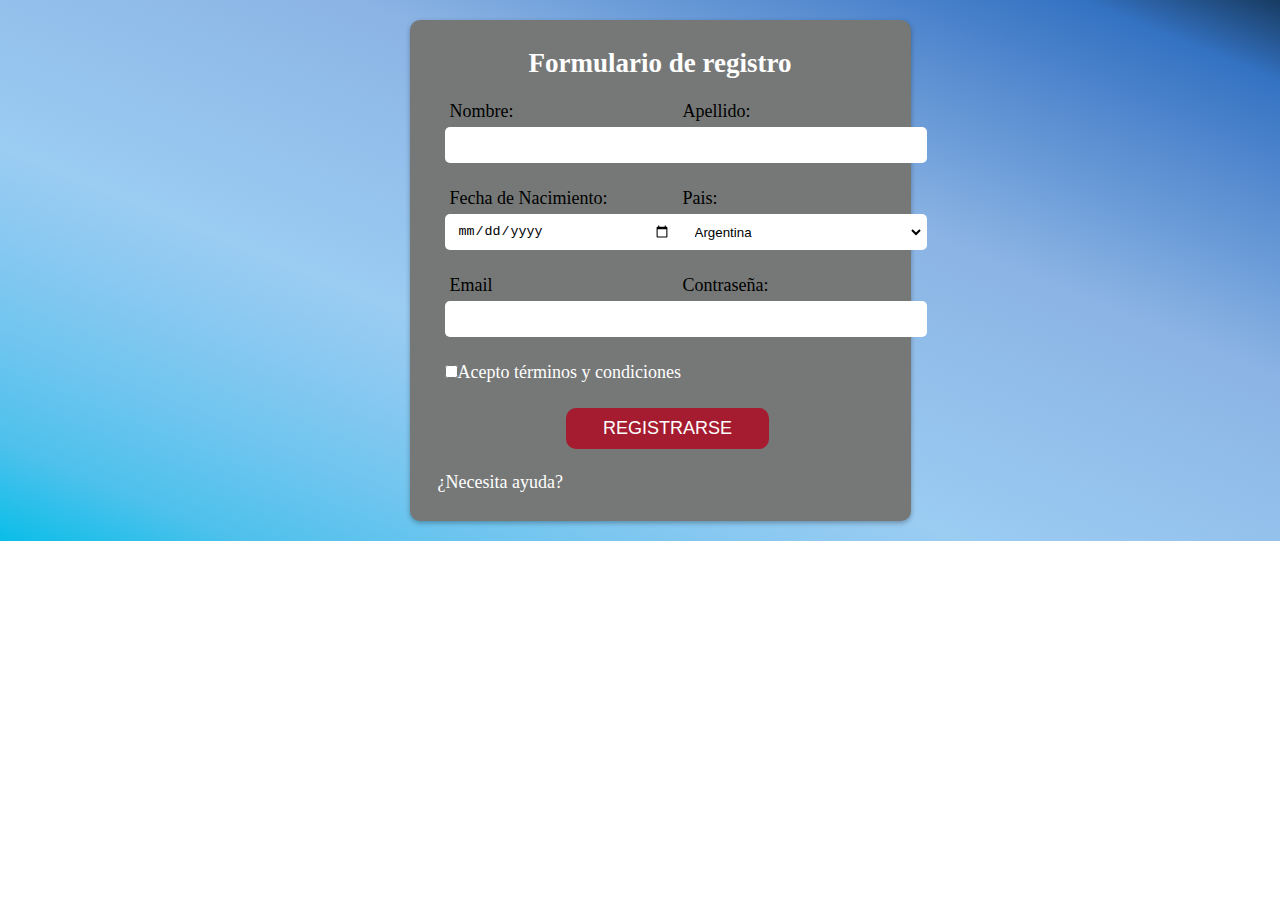
<file: registro.html>
<!DOCTYPE html>
<html lang="en">
<head>
    <meta charset="UTF-8">
    <meta name="viewport" content="width=device-width, initial-scale=1.0">
    <title>Registro</title>
    <link rel="stylesheet" href="./css/registro.css">
    <link
    rel="stylesheet"
    href="https://cdnjs.cloudflare.com/ajax/libs/animate.css/4.1.1/animate.min.css"
  />
</head>
<body>
    
    <header>

    </header>

    <div class="contenedor">
       
        <div class="content-wrapper zoomIn">
            <h2>Formulario de registro</h2>

                <!-- Registro Form -->
                <form class="formulario" action="">
                   <p class="lab-inp">
                        <label for="firtname">Nombre: </label><br>
                        <input type="text" name="firtname" id="firtname"  class="inputBarra">
                    </p>
                    <p class="lab-inp">
                        <label for="lastname">Apellido: </label><br>
                        <input type="text" name="lastname" id="lastname"  class="inputBarra">
                    </p>
                    <p class="lab-inp">
                        <label for="fecNac">Fecha de Nacimiento: </label><br>
                        <input type="date" id="fecNac" name="birthdate" class="inputBarra">
                    </p>
                    <p class="lab-inp">
                        <label for="pais">Pais: </label><br>
                        <select name="country" id="country" class="inputBarra">
                            <option value="arg">Argentina</option>
                            <option value="bolivia">Bolivia</option>
                            <option value="brazil">Brazil</option>
                            <option value="chile">Chile</option>
                            <option value="colombia">Colombia</option>
                            <option value="uruguay">Uruguay</option>
                        </select>
                    </p>
                    <p class="lab-inp">
                        <label for="email">Email</label><br>
                        <input type="email" name="email" id="email" class="inputBarra">
                    </p>
                    <p class="lab-inp">
                         <label for="password">Contraseña: </label><br>
                         <input type="password" name="password" id="password" class="inputBarra">
                    </p>
                    <p class="button">
                        <input type="checkbox" name="aceptar">Acepto términos y condiciones
                    </p>
                    <p>
                        <input type="submit" value="Registrarse">
                    </p>
                    <div id="form-footer">
						<a href="#" class="help">¿Necesita ayuda?</a>
					</div>
                </form>
            </div>
        </div>
    </div>

    <footer>

    </footer>
</body>
</html>
</file>
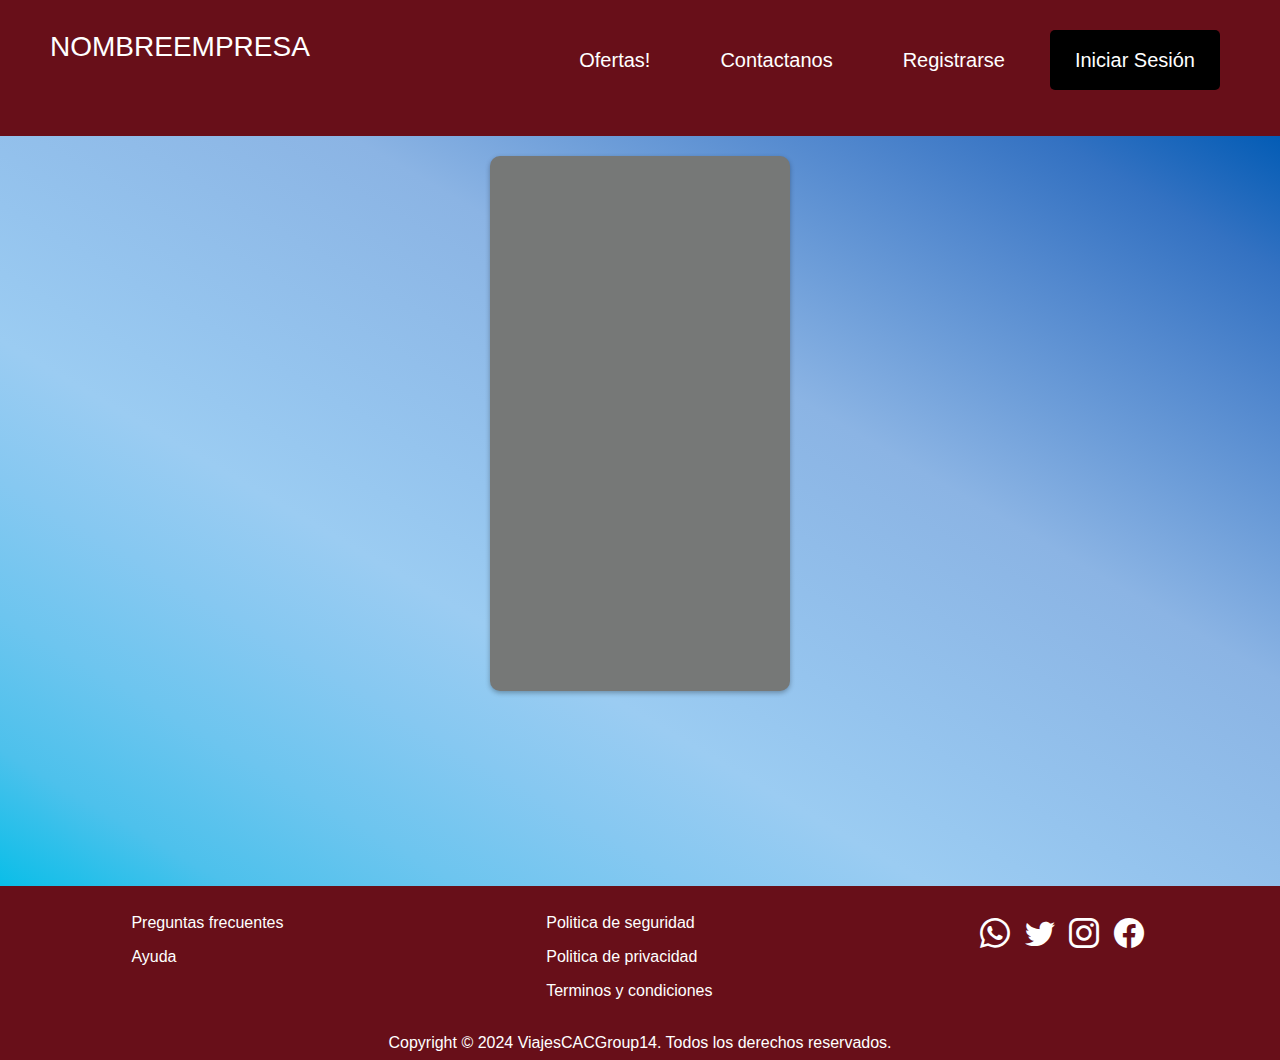
<file: sitiosweb/login.html>
<!DOCTYPE html>
<html lang="en">
<head>
    <meta charset="UTF-8">
    <meta name="viewport" content="width=device-width, initial-scale=1.0">
    <title>Login</title>
	<link rel="stylesheet" href="../css/style.css">
    <link rel="stylesheet" href="../css/medidas.css">
    <link rel="stylesheet" href="../css/flexbox.css">
    <link rel="stylesheet" href="../css/header.css">
    <link rel="stylesheet" href="../css/imputBuscador.css">
    <link rel="stylesheet" href="../css/botonesPagina.css">
    <link rel="stylesheet" href="../css/portada.css">
    <link rel="stylesheet" href="../css/hoteles.css">
    <link rel="stylesheet" href="../css/footer.css">
	<link href="//maxcdn.bootstrapcdn.com/bootstrap/4.0.0/css/bootstrap.min.css" rel="stylesheet" id="bootstrap-css">
	<script src="//maxcdn.bootstrapcdn.com/bootstrap/4.0.0/js/bootstrap.min.js"></script>
	<script src="//cdnjs.cloudflare.com/ajax/libs/jquery/3.2.1/jquery.min.js"></script>
	<link rel="stylesheet" href="../css/login.css">
    <!-- bootstrap-icons -->
    <link rel="stylesheet" href="https://cdn.jsdelivr.net/npm/bootstrap-icons@1.9.1/font/bootstrap-icons.css">
</head>
<body>
	<header class="header">
        <div class="header_nombre">
          <h3><a class="nombre_empresa" href="../index.html">nombreEmpresa</a></h3>
        </div>
        <nav class="Lista">
          <ul class="listaNav">
            <li class="listaItem"><a class="linkNav" href="#tendencias">Ofertas!</a></li>
            <li class="listaItem"><a class="linkNav" href="#contactos">Contactanos</a></li>
            <li class="listaItem"><a class="linkNav" href="../sitiosweb/registro.html">Registrarse</a></li>
            <li class="listaItem"><a class="linkNav iniciarSesion" href="../sitiosweb/login.html">Iniciar Sesión</a></li>
          </ul>
        </nav>
    </header>
    <!--abajo va el login-->
	<div class="wrapper fadeInDown borde">
		<div id="formContent">
	
			<div class="fadeIn first">
				<h2 class="my-5 text-uppercase titulo">Iniciar Sesión</h2>
	
				<!-- Login Form -->
				<form>
					<input type="email" id="email" class="fadeIn second border container text-center" name="email" placeholder="Email">
					<input type="text" id="password" class="fadeIn third border container text-center" name="login" placeholder="Contraseña">

					<div id="formFooter">
						<a class="underlineHover" href="#">¿Olvidó su contraseña?</a>
					</div>

					<input type="submit" class="fadeIn fourth borde container text-center" value="login">
					<h2>¿No tiene una cuenta?</h2>
					<input type="button" class="fadeIn fourth borde pc container text-center" value="registrarse">
				</form>
			</div>
		</div>
	</div>
	<!--------abajo  va el footer------------->

	<footer>

		<div class="footer-personal">
	
		  <div class="links">
			<p>Preguntas frecuentes</p>
			<p>Ayuda</p>
		  </div>
	
		  <div class="links">
			<p>Politica de seguridad</p>
			<p>Politica de privacidad</p>
			<p>Terminos y condiciones</p>
		  </div>
	
		  <div>
			<div>
			  <a href="https://www.whatsapp.com/?lang=es" target="_blank"><i class="bi bi-whatsapp"></i></a>
			  <a href="https://twitter.com/?lang=es" target="_blank"><i class="bi bi-twitter"></i></a>
			  <a href="https://www.instagram.com/" target="_blank"><i class="bi bi-instagram"></i></a>
			  <a href="https://es-la.facebook.com/" target="_blank"><i class="bi bi-facebook"></i></a>
			</div>
		  </div>
	
		</div>
	
		<p class="copyright">Copyright © 2024 ViajesCACGroup14. Todos los derechos reservados.</p>
	
	  </footer>
</body>
</html>
</file>
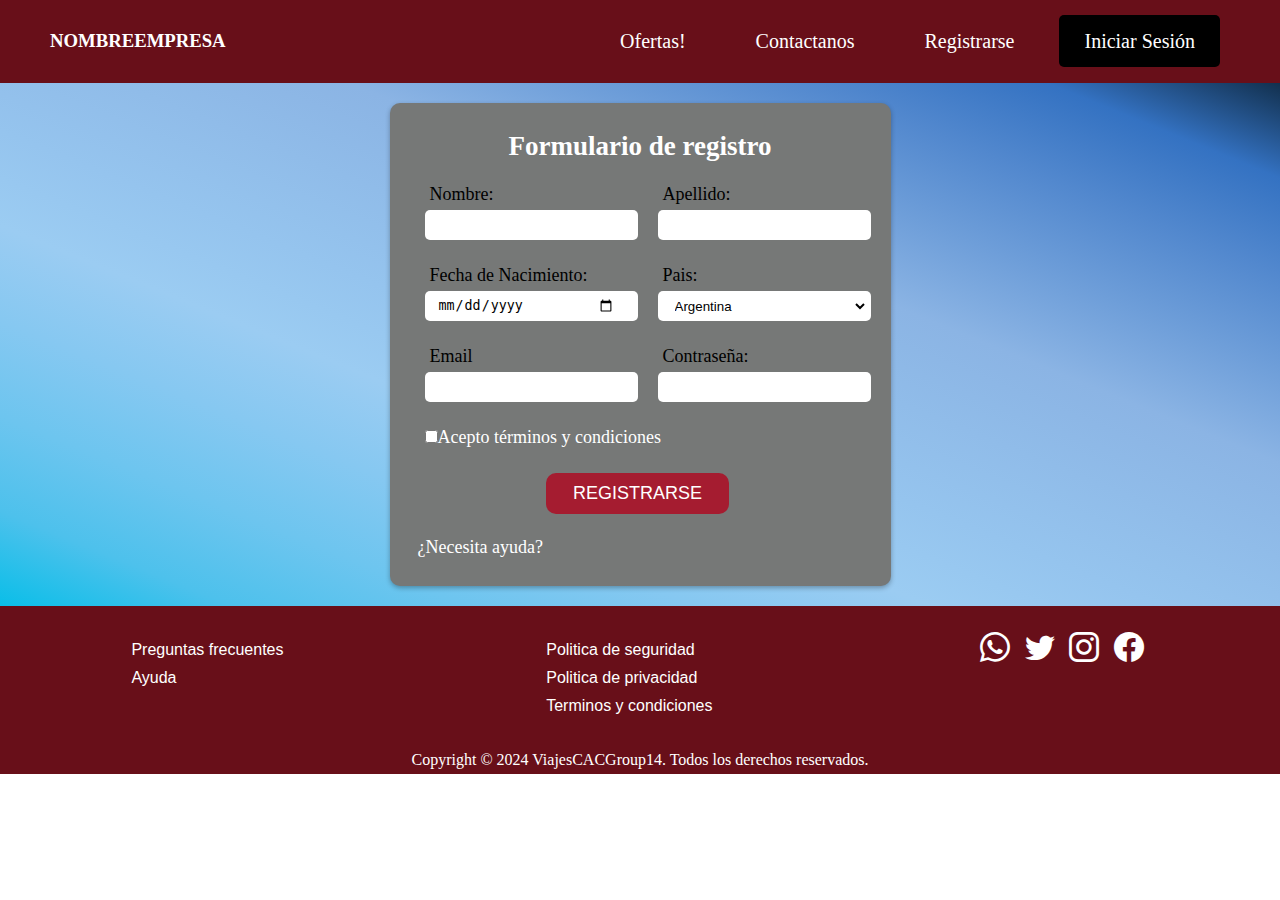
<file: sitiosweb/registro.html>
<!DOCTYPE html>
<html lang="en">
<head>
    <meta charset="UTF-8">
    <meta name="viewport" content="width=device-width, initial-scale=1.0">
    <title>Registro</title>
    <link rel="stylesheet" href="../css/registro.css">
    <link rel="stylesheet" href="../css/style.css">
    <link rel="stylesheet" href="../css/medidas.css">
    <link rel="stylesheet" href="../css/header.css">
    <link rel="stylesheet" href="../css/flexbox.css">
    <link rel="stylesheet" href="../css/botonesPagina.css">
    <link rel="stylesheet" href="../css/portada.css">
    <link rel="stylesheet" href="../css/footer.css">
    <link rel="stylesheet" href="https://cdnjs.cloudflare.com/ajax/libs/animate.css/4.1.1/animate.min.css"/>
    <script src="//maxcdn.bootstrapcdn.com/bootstrap/4.0.0/js/bootstrap.min.js"></script>
	<script src="//cdnjs.cloudflare.com/ajax/libs/jquery/3.2.1/jquery.min.js"></script>
  <link rel="stylesheet" href="https://cdn.jsdelivr.net/npm/bootstrap-icons@1.9.1/font/bootstrap-icons.css">
</head>
<body>
    
    <header class="header">
        <div class="header_nombre">
          <h3><a class="nombre_empresa" href="../index.html">nombreEmpresa</a></h3>
        </div>
        <nav class="Lista">
          <ul class="listaNav">
            <li class="listaItem"><a class="linkNav" href="#tendencias">Ofertas!</a></li>
            <li class="listaItem"><a class="linkNav" href="#contactos">Contactanos</a></li>
            <li class="listaItem"><a class="linkNav" href="../sitiosweb/registro.html">Registrarse</a></li>
            <li class="listaItem"><a class="linkNav iniciarSesion" href="../sitiosweb/login.html">Iniciar Sesión</a></li>
          </ul>
        </nav>
    </header>

    <div class="contenedor">
       
        <div class="content-wrapper zoomIn">
            <h2>Formulario de registro</h2>

                <!-- Registro Form -->
                <form class="formulario" action="">
                   <p class="lab-inp">
                        <label for="firtname">Nombre: </label><br>
                        <input type="text" name="firtname" id="firtname"  class="inputBarra">
                    </p>
                    <p class="lab-inp">
                        <label for="lastname">Apellido: </label><br>
                        <input type="text" name="lastname" id="lastname"  class="inputBarra">
                    </p>
                    <p class="lab-inp">
                        <label for="fecNac">Fecha de Nacimiento: </label><br>
                        <input type="date" id="fecNac" name="birthdate" class="inputBarra">
                    </p>
                    <p class="lab-inp">
                        <label for="pais">Pais: </label><br>
                        <select name="country" id="country" class="inputBarra">
                            <option value="arg">Argentina</option>
                            <option value="bolivia">Bolivia</option>
                            <option value="brazil">Brazil</option>
                            <option value="chile">Chile</option>
                            <option value="colombia">Colombia</option>
                            <option value="uruguay">Uruguay</option>
                        </select>
                    </p>
                    <p class="lab-inp">
                        <label for="email">Email</label><br>
                        <input type="email" name="email" id="email" class="inputBarra">
                    </p>
                    <p class="lab-inp">
                         <label for="password">Contraseña: </label><br>
                         <input type="password" name="password" id="password" class="inputBarra">
                    </p>
                    <p class="button">
                        <input type="checkbox" name="aceptar">Acepto términos y condiciones
                    </p>
                    <p>
                        <input type="submit" value="Registrarse">
                    </p>
                    <div id="form-footer">
						<a href="#" class="help">¿Necesita ayuda?</a>
					</div>
                </form>
            </div>
        </div>
    </div>

    <footer>

		<div class="footer-personal">
	
		  <div class="links">
			<p>Preguntas frecuentes</p>
			<p>Ayuda</p>
		  </div>
	
		  <div class="links">
			<p>Politica de seguridad</p>
			<p>Politica de privacidad</p>
			<p>Terminos y condiciones</p>
		  </div>
	
		  <div>
			<div>
			  <a href="https://www.whatsapp.com/?lang=es" target="_blank"><i class="bi bi-whatsapp"></i></a>
			  <a href="https://twitter.com/?lang=es" target="_blank"><i class="bi bi-twitter"></i></a>
			  <a href="https://www.instagram.com/" target="_blank"><i class="bi bi-instagram"></i></a>
			  <a href="https://es-la.facebook.com/" target="_blank"><i class="bi bi-facebook"></i></a>
			</div>
		  </div>
	
		</div>
	
		<p class="copyright">Copyright © 2024 ViajesCACGroup14. Todos los derechos reservados.</p>
	
	  </footer>
</body>
</html>
</file>
<file: css/registro.css>
*{
    margin: 0;
    box-sizing: content-box;
}




/* ESTRUCTURA */

.contenedor{
    background-image: linear-gradient(to right top, #0abee8, #4dc1ec, #6dc5ef, #86c8f1, #9bccf2, #95c4ee, #90bce9, #8bb4e4, #6e9ed9, #5288ce, #3472c2, #12304e);
    width: 100%;
    min-height: 100%;
    display:  flex;
    align-items: center;
    justify-content: center;
    padding: 20px;
    font-size: 18px;
}

.content-wrapper{
    width: fit-content;
    border-radius: 10px 10px 10px 10px;
    box-shadow: 0 2px 5px 0 rgba(0,0,0,0.3);
    background-color: #767877;
    padding: 20px;
}

h2{
    text-align: center;
    padding:8px 3px 12px 3px;
    color: #fff
}

.formulario{
    display: grid;
    grid-template-columns: 1fr 1fr;
    gap: 5px;
}
#form-footer {
    padding: 8px ;
    text-align: left;
    grid-column: span 2;
}

a{
    width: 90%;
    text-decoration: none;
    color: #fff
}
p{
    margin: 10px 0px;
}


/*LABEL*/

label{
    margin-left: 5px;
    cursor: pointer;
}

/*INPUT*/

.button{
    margin-top: 10px;
    grid-column: span 2;
    color: #fff;
    padding-left: 15px;
}
.inputBarra{
    background-color: white;
    border: 3px solid transparent;
    height: 30px;
    line-height: 30px;
    padding: 0 20px 0 10px;
    transition: .3s ease all;
    width: 100%;
    margin-top: 5px;
    border-radius: 5px;
}

.inputBarra:focus{
    border: 3px solid #a51c30;
    outline: none;
}

.lab-inp{
    padding-left: 15px;
}

/*BOTON*/

p input[type=submit]{
    margin-bottom: 0px;
    margin-top: 0px;
    font-size: 18px;
}

input[type=submit]{
    background-color: #a51c30;
    border: none;
    color: #fff;
    width: 80%;
    padding: 10px;
    margin: 10px;
    margin-left: 60%;
    text-transform: uppercase;
    border-radius: 10px;
    transition: all 0.3s ease-in-out;
    grid-column: span 2;
}

input[type=submit]:hover{
    background-color: #86c8f1;
    box-shadow:inset 2px -5px 37px 2px rgba(15,73,150,1); 
}

input[type=submit]:active{
    transform:scale(1.1);
}

  /*ANIMACION -HELP*/
.help:hover {
    color: rgba(15,73,150,1);
    font-weight:400;
    text-shadow: 4px 4px 3px #90bce9;
}

.zoomIn{
    animation-name: zoomIn;
    animation-duration: 1s;
    animation-fill-mode: both;
}


/*RESPONSIVE*/

@media screen and (max-width: 600px){ /*CELULARES*/
    *{
        box-sizing: content-box;
    }
    .content-wrapper{
        padding: 15px;
    }
    .formulario{
        display: flex;
        flex-direction: column;
        font-size: 16px;
    }
    
    p{
        margin: 5px;
    }
    .inputBarra{
        margin: 0%;
        width: 90%;  
    }
    p input[type=submit]{
        font-size: 16px;
    }
    input[type=submit]{
        margin-left: 20%;
        width: 60%; 
    }
    .lab-inp{
        padding-left: 20px;
    }
    .button{
        margin-bottom: 0px;
    }
}
</file>
<file: css/style.css>
:root{
    --bordo: #680f19;
    --celeste: #3D7CAE;
    /*--gris: #5F5F5F;/*Estos son los codigos de colores*/
    --gris: #181419;
    --bordes: #D9D9D9;
}
*{
    margin: 0;
    padding: 0;
    box-sizing: border-box;
}
/*---------------------esto es el contenedor de las imagenes de hoteles--------*/
.centrarImagenes{
    display: flex;
    justify-content: center;
    margin: 30px 0;
}
.contenedorImagenes{
    display: flex;
    justify-content: center;
    flex-direction: column;
}
.tituloSection{
    color: white;
    font-size: 25px;
    margin: 50px 0;
}
.contenedor_de_imagenes{
    display: grid;
    grid-template-columns: repeat(6, 1fr);
    grid-template-rows: repeat(1fr 1fr 1fr 1fr 1fr 1fr 50px);
    max-width: 2000px;
}
.imgPlace{
    background-color: var(--bordes);
    padding: 3px;
    width: 200px;
    height: 280px;
    margin: 25px;
}
.boton_anterior{
    grid-row: 4 / 5;
    grid-column: 3 / 4;
    display: flex;
    justify-content: center;
}
.boton_siguiente{
    grid-row: 4 / 5;
    grid-column: 4 / 5;
    display: flex;
    justify-content: center;
}
/*------------------------------------*/


/*----------------todo el contenido de main principal arriba----*/

/*linea divisora--------*/
.lineaDivisoraFondo{
    background-color: var(--gris);
}
.lineaDivisora{
    width: 80%;
    height: 1.5px;
    background-color: red;
    margin: 0 auto;
}
/*linea divisora--------*/
/*----------aca va el contenido en forma de carrusel---*/
.seccion_abajo{
    display: flex;
    flex-direction: column;
    align-items: center;
}
.contenedor_carrusel{
    display: flex;
    width: 100%;
    /*background-color: #000;*/
    justify-content: center;
    border-radius: 25px;
    margin-bottom: 40px;
    
}
.contenedor_imagenes_subtitulos{
    max-width: 90%;
    overflow-x: auto;
}


.subtituloSection{
    text-align: center;
}
.tituloSection{
    font-size: 50px;
}

/*-----------------aca comienza el footer ------------------*/
</file>
<file: css/medidas.css>
.logo{
  width: 70px;
  margin-right: 10%;
}
.nombre{
  width: 15vw;
}
/*.header, .menúItems{
  margin-left: 5%;
  margin-right: 5%;
}
*/
.menúItems{
  margin-left: 5%;
}
.menú1{
  padding-left: 2vw;
}

.destinos, .seccionAclamadas{
  margin-left: 5%;
  margin-right: 5%;
}
.styleDestino, .styleAclamadas{
  border-style: hidden;
  border-width: 1px;
  padding: 5px;
  width: 100px;
  margin-left: 2vw;
}
.imagenDestinos{
  width: 100px;
}
</file>
<file: css/flexbox.css>
.listaNav{
  display: flex;
  justify-content: space-between;
  align-items: center;
}
.secciónNav{
  display: flex;
  justify-content: space-around;
  align-items: center;
}

.destinosContainer, .aclamadasContainer{
  display: flex;
  flex-direction: column;
}
.destinos, .seccionAclamadas{
  display: flex;
  justify-content: space-between;
  align-items: center;
  flex-wrap: wrap;
}
</file>
<file: css/header.css>
body{
    position: relative;
}
.header{
    background-color: var(--bordo);
    padding: 30px 50px;
    position: sticky;
    top: 0;
    z-index: 1000;
    display: flex;
    justify-content: space-between;
}

.listaNav{
    list-style-type: none;
    display: flex;
    align-items: center;
    justify-content: space-between;
}
.nombre_empresa{
    color: white;
    text-transform: uppercase;/*------------nombre de la empresa-------*/
    text-decoration: none;
}
.listaItem a{
    color: white;
    text-decoration: none;
    font-size: 20px;
    padding: 15px 25px;
    transition: 0.3s;
}
.listaItem a:hover{
    box-shadow: 0 0 10px rgba(0, 0, 0, 0.5);
    border-radius: 5px;
}
.iniciarSesion{
    background-color: black;
    padding: 10px 20px;
    border-radius: 5px;
}
.main, .seccion_abajo{
    padding: 0;
    margin: 0;
    background-color: var(--gris);
}
.boton_menu_header{
    display: none;
}
.linkNav{
    margin:0 10px;
}

@media (max-width: 900px){
    .header{
        display: flex;
        flex-direction: column;
        padding: 30px 10px;
        
    }
    .header_nombre{
       margin: 20px auto;
        
    }
    .nombre_empresa{
        display: flex;
        justify-content: center;
    }
    .nombre_empresa a{
        text-align: center;
    }
    .listaItem a{
        padding: 10px 0px;
    }
    .listaNav{
        display: flex;
        justify-content: space-between ;
    }
    .listaNav a{
        margin: 0;
    }
    .listaFondo{
        display: flex;
        justify-content: space-between ;
    }
    
    }
</file>
<file: css/imputBuscador.css>
.tituloSection{
    color: white;
    font-weight: 1000;
    font-size: 50px;
    margin: 20px 0;
    text-align: center;
}
.buscadorDestinos{
    display: flex;   
}
.inputBuscador{
    height: 70px;
    width: 100%;
    border-radius: 20px;
    padding-left: 20px;  
    font-size: 30px;
}
.botonBuscador{
    color: white;
    text-decoration: none;
    font-size: 20px;
    padding: 10px 30px;
    transition: 0.3s;
    border: none;
    border-radius: 10px;
    background-color: var(--bordo);
    margin-left: 20px;
}
.botonBuscador:hover{
    box-shadow: 0 0 10px rgba(0, 0, 0, 0.5);
    border-radius: 5px;
    cursor: pointer;
}
.fondo{
    height: 450px;
    width: 100%;
    display: flex;
    align-items: center;
    justify-content: center;
    
}
.pregunta_seccion_input{
    /*background-color: green;*/
    display: flex;
    flex-direction: column;
    justify-content: space-around;
    height: 200px;
    width: 800px;
    
    
}
</file>
<file: css/botonesPagina.css>
.botonAnterior, .botonSiguiente{
    color: white;
    text-decoration: none;
    font-size: 20px;
    padding: 20px 50px;
    transition: 0.3s;
    border: 1px solid white;
    border-radius: 10px;
    background-color: var(--bordo);
    margin: 40px 15px 80px 15px;
    
}
.botonAnterior:hover{
    box-shadow: 0 0 10px rgba(0, 0, 0, 0.5);
    border-radius: 5px;
    cursor: pointer;
    transform: scale(1.1);
}
.botonSiguiente:hover{
    box-shadow: 0 0 10px rgba(0, 0, 0, 0.5);
    border-radius: 5px;
    cursor: pointer;
    transform: scale(1.1);
    
}
.botones_paginas{
    display: flex;
    justify-content: space-around;
    
    margin: 0 auto;

}
</file>
<file: css/portada.css>
.main_fondo{
    background-image: url(../img/imagen_principal/imagen_portada_2.jpg);
    background-repeat: no-repeat;
    background-size: cover;
    height: 950px;
    display: flex;
    flex-direction: column;
    justify-content: center;
    align-items: center;
    
}
.mainUno{
    display: flex; 
    flex-direction: column;
    align-items: center;
    
    justify-content: space-around;
    width: 100%;
    height: 700px;
}
div .tituloPrincipal{
    font-size: 90px;
    text-align: center;
    text-shadow:
    -5px 5px 0 #fff, 
    -5px 5px 0 #fff,  
    -5px 5px 0 #fff,  
    -5px 5px 0 #fff;
}
div .subtituloPrincipal{
    font-size: 40px;
    text-align: center;
    text-shadow: 
    -2px 2px 0 #fff, 
    -2px 2px 0 #fff,  
    -2px 2px 0 #fff,  
    -2px 2px 0 #fff;
}
.botonRegistrarse{
    color: white;
    text-decoration: none;
    font-size: 20px;
    padding: 30px 50px;
    transition: 0.3s;
    border: none;
    border-radius: 10px;
    background-color: var(--bordo);
    
}
.botonRegistrarse:hover{
    box-shadow: 0 0 10px rgba(0, 0, 0, 0.5);
    border-radius: 5px;
    cursor: pointer;
    transform: scale(1.1);
}
@media (max-width: 1024px){
    .tituloysubtitulo .tituloPrincipal{
        font-size: 60px;
    }
    .tituloysubtitulo .subtituloPrincipal{
        font-size: 30px;
    }
    .tituloSection{
        font-size: 40px;
    }
    .tituloHoteles{
        font-size: 40px;
    }
}
@media (max-width: 768px){
    .tituloysubtitulo .tituloPrincipal{
        font-size: 40px;
    }
    .tituloysubtitulo .subtituloPrincipal{
        font-size: 25px;
    }
    .main_fondo{
        height: 600px;
    }
    .tituloSection{
        font-size: 30px;
    }
}
</file>
<file: css/hoteles.css>
.contenedorTitulo{
    color: white;
    font-size: 30px;                     /*------titulo---------*/
    margin: 20px 0 40px 0;
    text-align: center;
}                                  
.tituloHoteles{
    font-size: 40px;
}
.contenedor_de_imagenes{
    display: grid;
    grid-template-columns: repeat(5, 1fr);
    grid-template-rows: repeat(1fr 1fr 1fr 1fr 1fr 1fr);
    max-width: 2000px;
}
.imgPlace{
    background-color: var(--bordes);
    margin: 3px;
    width: 200px;
    height: 280px;
    margin: 25px;
}
@media (max-width: 1200px){
    .contenedor_de_imagenes{
        grid-template-columns: repeat(4, 1fr);
        grid-template-rows: repeat(1fr 1fr 1fr 1fr 1fr 1fr);
    }
}
@media (max-width: 1030px){
    .contenedor_de_imagenes{
        grid-template-columns: repeat(3, 1fr);
        grid-template-rows: repeat(1fr 1fr 1fr 1fr 1fr 1fr);
    }
}
@media (max-width: 768px){
    .contenedor_de_imagenes{
        grid-template-columns: repeat(2, 1fr);
        grid-template-rows: repeat(1fr 1fr 1fr 1fr 1fr 1fr);
    }
}
@media (max-width: 480px){
    .contenedor_de_imagenes{
        grid-template-columns: repeat(1, 1fr);
        grid-template-rows: repeat(1fr 1fr 1fr 1fr 1fr 1fr);
    }
}
</file>
<file: css/footer.css>
footer{
    width: 100%;
}

footer .footer-personal {
    font-family:Arial, Helvetica, sans-serif;
    background-color: #680f19;
    width: 100%;
    height: 140px;
    display: flex;
    justify-content: space-around;
    padding-top: 25px; }
    footer .links p {
        color: white;
        text-align: left;
        display: block;
        margin-bottom: 10px;}
    footer .footer-personal .bi-whatsapp {
        font-size: 30px;
        text-align: center;
        margin-left: 5px;
        margin-right: 5px;
        color: white; }
        footer .footer-personal .bi-whatsapp:hover {
            color: #4BCA5A; }
    footer .footer-personal .bi-twitter {
        font-size: 30px;
        text-align: center;
        margin-left: 5px;
        margin-right: 5px;
        color: white; }
        footer .footer-personal .bi-twitter:hover {
            color: #1A8CD8; }
    footer .footer-personal .bi-instagram {
        font-size: 30px;
        text-align: center;
        margin-left: 5px;
        margin-right: 5px;
        color: white; }
        footer .footer-personal .bi-instagram:hover {
            color: #AE1179; }
    footer .footer-personal .bi-facebook {
        font-size: 30px;
        text-align: center;
        margin-left: 5px;
        margin-right: 5px;
        color: white; }
        footer .footer-personal .bi-facebook:hover {
        color: #1877F2; }
  
footer .copyright {
    background-color: #680f19;
    text-align: center;
    padding: 5px;
    margin-bottom: 0%;
    color: white; 
    margin-top: 0%;
}

    .styleDestino, .styleAclamadas, .listaNav {
        list-style: none;
      }
</file>
<file: css/login.css>
.borde{
	border-radius: 0px !important;
}

a {
  color:  #fff;
  display:inline-block;
  text-decoration:none !important;
  font-weight: 400;
}

h2 {
  text-align: center;
  font-size: 18px;
  font-weight: 400;
  display:inline-block;
  color: #fff;
}
.titulo{
  font-weight: bold;
}


/* ESTRUCTURA */

.wrapper {
  display: flex;
  align-items: center;
  flex-direction: column; 
  width: 100%;
  min-height: 100%;
  height: 750px;
  padding: 20px;
  background-image: linear-gradient(to right top, #0abee8, #4dc1ec, #6dc5ef, #86c8f1, #9bccf2, #95c4ee, #90bce9, #8bb4e4, #6e9ed9, #5288ce, #3472c2, #035cb5);
  font-size: 18px;
}

#formContent {
  border-radius: 10px 10px 10px 10px;
  background: #767877;
  padding: 10px;
  width: 50%;
  max-width: 300px;
  box-shadow: 0 2px 5px 0 rgba(0,0,0,0.3);
  text-align: center;
}

#formFooter {
  padding: 2px ;
  text-align: right;
  width: 90%;
  margin: 10px 10px 20px 10px;
}



/*INPUT*/

input[type=button], input[type=submit]  {
  background-color:  #a51c30;
  border: none;
  color: white;
  width: 85%;
  padding: 10px 25px;
  text-align: center;
  text-decoration: none;
  display: inline-block;
  text-transform: uppercase;
  font-size: 18px;
  cursor: pointer;
  border-radius: 5px 5px 5px 5px;
  margin: 5px 20px 40px 20px;
  transition: all 0.3s ease-in-out;
}

input[type=button]:hover, input[type=submit]:hover {
  background-color:  #3D7CAE;
}

input[type=button]:active, input[type=submit]:active {
  transform: scale(0.85);
}

input[type=text], input[type=email] {
  background-color: #fff;
  color: #0d0d0d;
  padding: 10px 25px;
  text-decoration: none;
  display: inline-block;
  font-size: 18px;
  margin: 5px;
  width: 85%;
  transition: all 0.5s ease-in-out;
  border-radius: 10px 10px 10px 10px;
}

input[type=text]:focus, input[type=email]:focus{
  border: 3px solid #a51c30 !important;
  outline: none;
}

input[type=text]:placeholder, input[type=email]:placeholder {
  color: #cccccc;
}



/* ANIMACIONES */

/* Simple Fade-in-down Animation */
.fadeInDown {
  animation-name: fadeInDown;
  animation-duration: 2s;
  animation-fill-mode: both;/*Deja que el elemento div obtenga los valores de estilo establecidos por el primer fotograma clave antes de que comience la animación y conservar los valores de estilo del último fotograma clave cuando finaliza la animación*/
}

@keyframes fadeInDown {
  0% {
    opacity: 0;
    transform: translate3d(0, -100%, 0);
  }
  100% {
    opacity: 1;
    transform: none;
  }
}

/* Simple Fade-in Animacion */
@keyframes fadeIn { from { opacity:0; } to { opacity:1; } }

.fadeIn {
  opacity:0;
  animation:fadeIn ease-in 1;
  animation-fill-mode:forwards;
  animation-duration:1s;
}

.fadeIn.first {
  animation-delay: 0.4s;
}

.fadeIn.second {
  animation-delay: 0.6s;
}

.fadeIn.third {
  animation-delay: 0.8s;
}

.fadeIn.fourth {
  animation-delay: 1s;
}


/* ANIMATION - underline */
.underlineHover:after {
  display: block;
  width: 0;
  height: 2px;
  background-color: #56baed;
  content: "";
  transition: width 0.2s;
}

.underlineHover:hover {
  color: #0d0d0d;
}

.underlineHover:hover::after{
  width: 100%;
}


/*RESPONSIVE*/

@media screen and (max-width: 600px){ /*CELULARES*/
  #formContent {
    width: 70%;
    font-size: 16px;
    
  }
  
}
</file>
